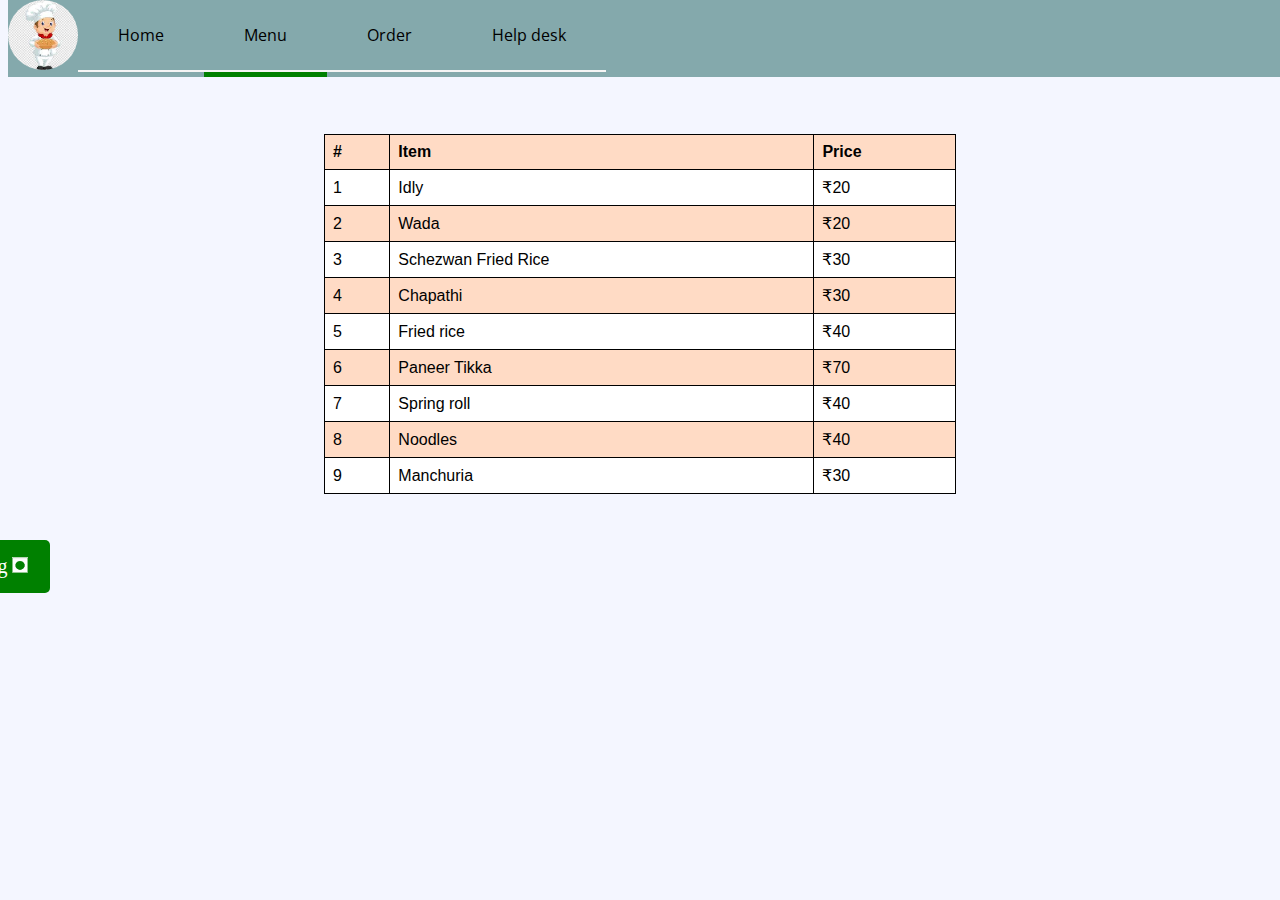
<file: menu.html>
<html>
<head>
  <link href="https://fonts.googleapis.com/css2?family=Open+Sans&display=swap" rel="stylesheet">
  <title>Menu</title>
<style>
  html{
    scroll-behavior: smooth;
  }
  #navbar {
    background-color: #84a9ac;

  }
ul {
  list-style-type: none;
  margin: 0;
  padding: 0;
  overflow: hidden;
  background-color: snow;
  font-family: 'Open Sans', sans-serif;
  position:fixed;
  top:0%;
  width:100%;

  /border-bottom: 2px solid gray;/
}
li a:hover{
  background-color: grey;
  border-bottom: 5px solid lightgreen;

}
.btn{
  background-color: #4CAF50; /* Green */
  border: none;
  color: white;
  padding: 15px 32px;
  text-align: center;
  text-decoration: none;
  display: inline-block;
  font-size: 16px;
  border-radius: 12px;
}
.text{
  font-family: 'Roboto', sans-serif;
  font-size: 24px;
  text-indent: center;
}
.textsub{
  font-family: 'Roboto', sans-serif;
  font-size: 16px;
  text-indent: center;
}
.maps{
margin-right: auto;
margin-left: auto;
}

ul li a:hover,
ul li a:focus {
  color: brown;
  background-color: rgba(255,255,255,.6);

  /transition/
  -webkit-transition: width .3s,right .3s,background-color .3s;
  -moz-transition: width .3s,right .3s,background-color .3s;
  -o-transition: width .3s,right .3s,background-color .3s;
  transition: width .3s,right .3s,background-color .3s;
}

ul li a:focus { border-bottom: 3px solid #c351fa; }

li {
  float: left;
}
li a{
  border-bottom: 2px solid whitesmoke;
  font-family: 'Open Sans', sans-serif;
}
li a{
  display: inline-block;
  color: black;
  text-align: center;
  padding: 24px 40px;
  text-decoration: blink;
  font-family: 'Open Sans', sans-serif;
}
#map {
        height: 400px;  /* The height is 400 pixels */
        width: 100%;  /* The width is the width of the web page */
       }
.active{
  border-bottom: 5px solid green;
}
#mySidenav a {
  position: fixed; /* Position them relative to the browser window */
  left: -80px;
  top: 60%; /* Position them outside of the screen */
  transition: 0.3s;/* Add transition on hover */
  padding: 15px; /* 15px padding */
  width: 100px; /* Set a specific width */
  text-decoration: none; /* Remove underline */
  font-size: 20px; /* Increase font size */
  color: white; /* White text color */
  border-radius: 0 5px 5px 0;
  background-color:green;/* Rounded corners on the top right and bottom right side */
}

#mySidenav a:hover {
  left: 0; /* On mouse-over, make the elements appear as they should */
}
</style>
</head>
<body style="background-color: #f4f6ff">

<ul id="navbar">
  <li><img src="chef.jpeg" alt="" style="border-radius:100%; height:70px;"></li>
  <li class="nv"><a href="index.html">Home</a></li>
  <li class="active"><a href="menu.html">Menu</a></li>
  <li class="nv"><a href="order.html">Order</a></li>
  <!--<li class="nv"><a href="about.html">Contact us</a></li>-->
  <li class="nv"><a href="helpdeskform.html">Help desk</a></li>
  
</ul>
<div id="mySidenav" class="sidenav">
  <a href="#" id="Pure veg">Pure Veg
    <img src="purevg.png" style="width:16px;height:16px;"></a>

</div>
<div id="content" style="padding-top:10%">
<div id="menu" class="text">
  <style type="text/css">
    table {
  font-family: arial, sans-serif;
  border-collapse: collapse;
  width: 50%;
  margin-left: auto;
  margin-right: auto;
}

td, th {
  border: 1px solid black;
  text-align: left;
  padding: 8px;
}

tr:nth-child(even) {
  background-color: white;
}
tr:nth-child(odd) {
  background-color: #ffdbc5;
}
</style>
  <table>
    <tr>
      <th>#</th>
      <th>Item</th>
      <th>Price</th>
    </tr>
    <tr>
      <td>1</td>
      <td>Idly</td>
      <td>₹20</td>
    </tr>
    <tr>
      <td>2</td>
      <td>Wada</td>
      <td>₹20</td>
    </tr>
    <tr>
      <td>3</td>
      <td>Schezwan Fried Rice</td>
      <td>₹30</td>
    </tr>
    <tr>
      <td>4</td>
      <td>Chapathi</td>
      <td>₹30</td>
    </tr>
    <tr>
      <td>5</td>
      <td>Fried rice</td>
      <td>₹40</td>
    </tr>
    <tr>
      <td>6</td>
      <td>Paneer Tikka</td>
      <td>₹70</td>
    </tr>
    <tr>
      <td>7</td>
      <td>Spring roll</td>
      <td>₹40</td>
    </tr>
    <tr>
      <td>8</td>
      <td>Noodles</td>
      <td>₹40</td>
    </tr>
    <tr>
      <td>9</td>
      <td>Manchuria</td>
      <td>₹30</td>
    </tr>
  </table>

</div>
</div>



</body>
</html>
</file>
